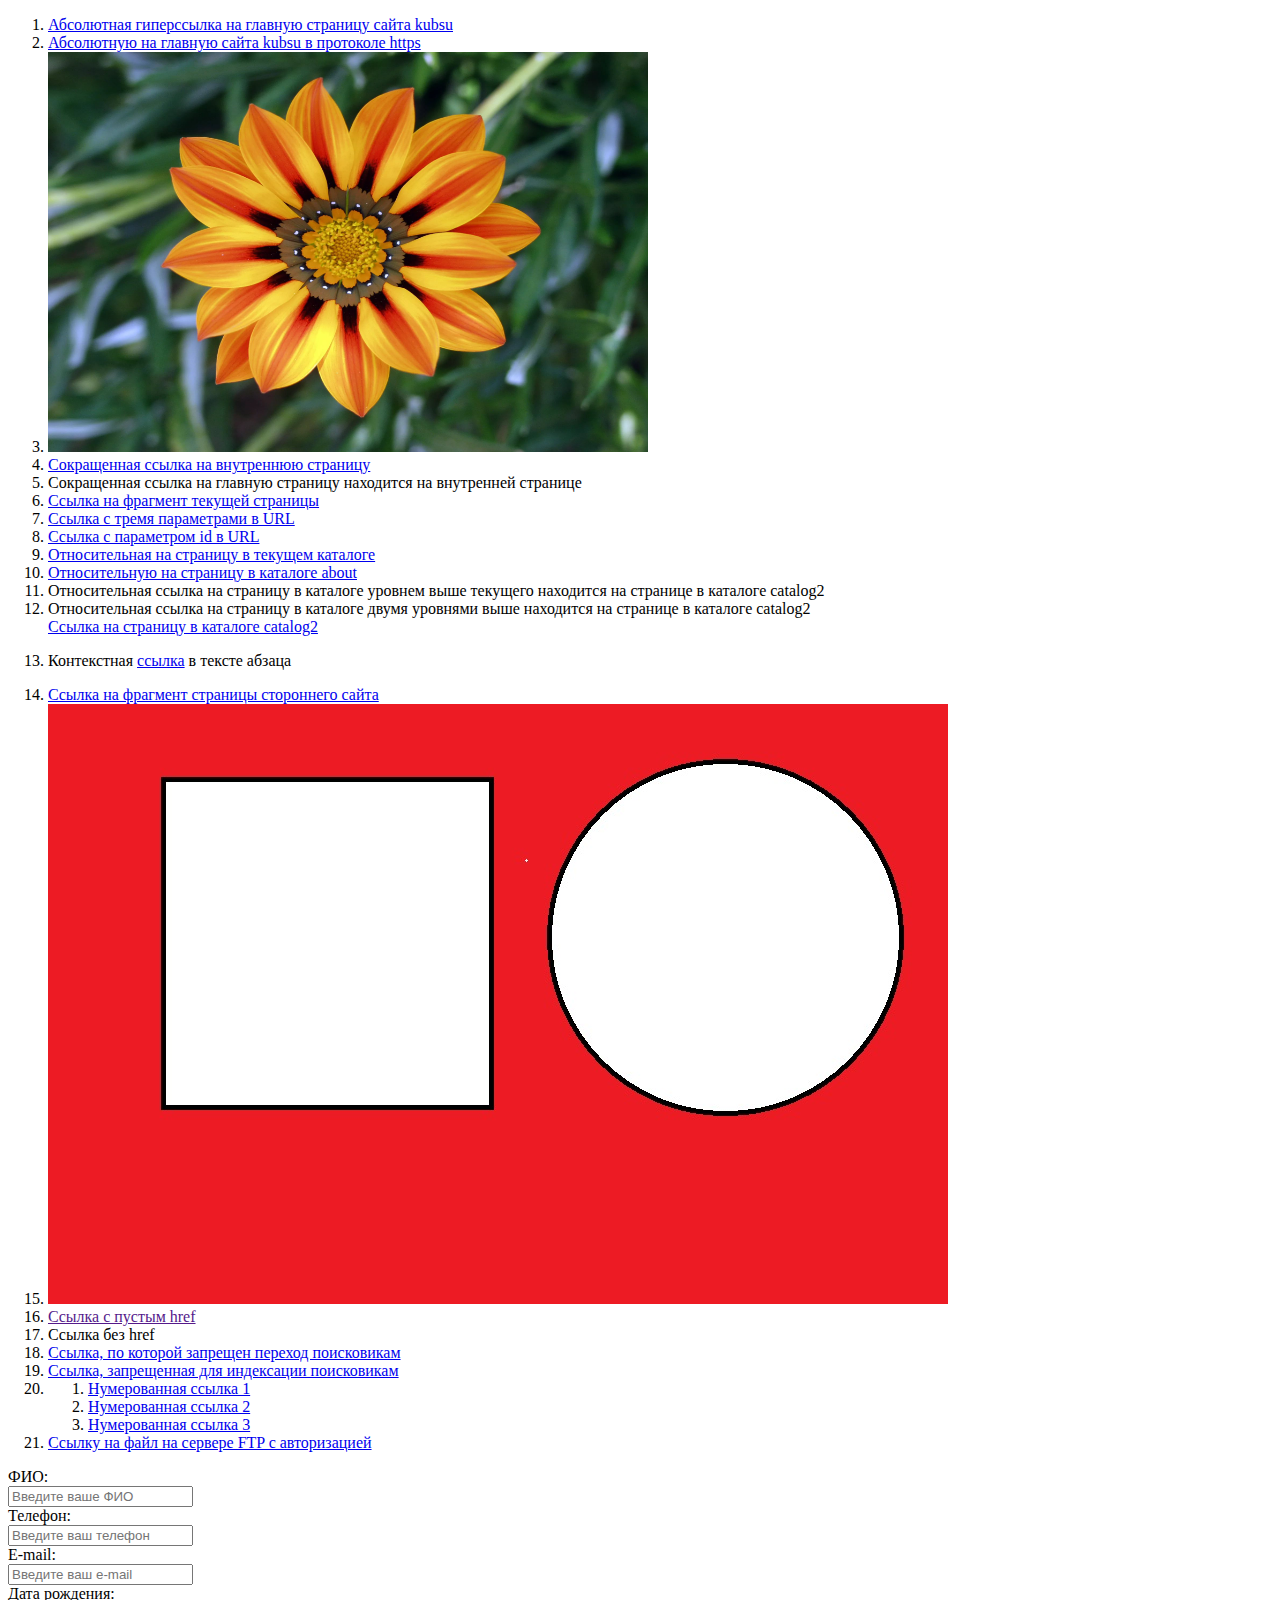
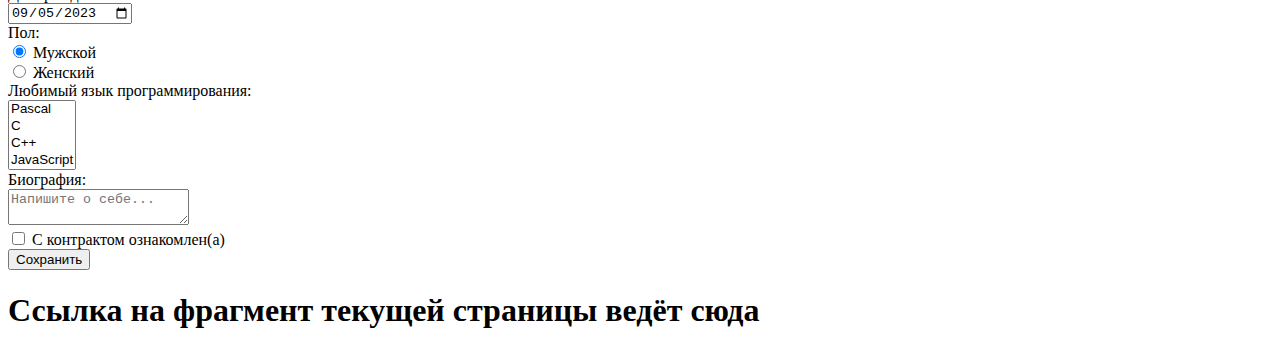
<file: index.html>
<!DOCTYPE html>
<html lang="en">
  <head>
    <meta charset="UTF-8" />
    <meta name="viewport" content="width=device-width, initial-scale=1.0" />
    <title>My page</title>
  </head>
  <body>
    <ol>
      <li>
        <a href="http://kubsu.ru/"
          >Абсолютная гиперссылка на главную страницу сайта kubsu</a
        >
      </li>
      <li>
        <a href="https://kubsu.ru/"
          >Абсолютную на главную сайта kubsu в протоколе https</a
        >
      </li>
      <li>
        <a href="https://kubsu.ru/">
          <img
            src="image.jpg"
            alt="Ссылка-изображение"
            width="600"
            height="400"
          />
        </a>
      </li>
      <li>
        <a href="/inner.html">Сокращенная ссылка на внутреннюю страницу</a>
      </li>
      <li>
        <a
          >Сокращенная ссылка на главную страницу находится на внутренней
          странице</a
        >
      </li>
      <li><a href="#fragment">Ссылка на фрагмент текущей страницы</a></li>
      <li>
        <a href="ckirill.github.io?par1=blue&par2=45&par3=student"
          >Ссылка с тремя параметрами в URL</a
        >
      </li>
      <li>
        <a href="ckirill.github.io?id=11111111">Ссылка с параметром id в URL</a>
      </li>
      <li>
        <a href="./inner.html">Относительная на страницу в текущем каталоге</a>
      </li>
      <li>
        <a href="./about/ab.html">Относительную на страницу в каталоге about</a>
      </li>
      <li>
        <a
          >Относительная ссылка на страницу в каталоге уровнем выше текущего
          находится на странице в каталоге catalog2</a
        >
      </li>
      <li>
        <a
          >Относительная ссылка на страницу в каталоге двумя уровнями выше
          находится на странице в каталоге catalog2</a
        >
      </li>
      <a href="catalog1/catalog2/pageCat2.html"
        >Ссылка на страницу в каталоге catalog2</a
      >
      <li>
        <p>
          Контекстная <a href="https://kubsu.ru/">ссылка</a> в тексте абзаца
        </p>
      </li>
      <li>
        <a
          href="https://www.castcom.ru/publications/web/korporativnyy-sayt-chto-eto-takoe-i-zachem-on-nuzhen.html#tag-6"
          >Cсылка на фрагмент страницы стороннего сайта</a
        >
      </li>
      <li>
        <img
          src="cube.jpg"
          alt="cube"
          style="width: 900px; height: 600px"
          usemap="#mapped-img"
        />
        <map name="mapped-img">
          <area
            shape="rectangle"
            coords="117,77,443,403"
            href="rectangle.html"
            alt="rectangle"
          />
          <area
            shape="circle"
            coords="683,239,180"
            href="circle.html"
            alt="circle"
          />
        </map>
      </li>
      <li><a href="">Cсылка с пустым href</a></li>
      <li><a>Ссылка без href</a></li>
      <li>
        <a href="https://kubsu.ru" rel="nofollow"
          >Ссылка, по которой запрещен переход поисковикам</a
        >
      </li>
      <li>
        <a href="https://kubsu.ru"
          ><noindex>Ссылка, запрещенная для индексации поисковикам</noindex></a
        >
      </li>
      <li>
        <ol>
          <li>
            <a href="https://kubsu.ru" title="Всплывающий текст 1"
              >Нумерованная ссылка 1</a
            >
          </li>
          <li>
            <a href="https://kubsu.ru" title="Всплывающий текст 2"
              >Нумерованная ссылка 2</a
            >
          </li>
          <li>
            <a href="https://kubsu.ru" title="Всплывающий текст 3"
              >Нумерованная ссылка 3</a
            >
          </li>
        </ol>
      </li>
      <li>
        <a href="ftp://user:pass@tavalik.ru/Temp/file.txt"
          >Ссылку на файл на сервере FTP с авторизацией</a
        >
      </li>
    </ol>

    <form action="/" method="post">
      <label>
        ФИО: <br />
        <input type="text" name="name" placeholder="Введите ваше ФИО" />
      </label>
      <br />

      <label>
        Телефон: <br />
        <input type="tel" name="field-tel" placeholder="Введите ваш телефон" />
      </label>
      <br />

      <label>
        E-mail: <br />
        <input
          type="email"
          name="field-email"
          placeholder="Введите ваш e-mail"
        />
      </label>
      <br />

      <label>
        Дата рождения: <br />
        <input type="date" name="field-date-of-birth" value="2023-09-05" />
      </label>
      <br />

      <label>
        Пол: <br />
        <input type="radio" name="radio-group-1" checked="checked" />
        Мужской
      </label>
      <br />
      <label>
        <input type="radio" name="radio-group-1" />
        Женский
      </label>
      <br />

      <label>
        Любимый язык программирования: <br />
        <select name="field-favorite-language" multiple="multiple">
          <option value="Pascal">Pascal</option>
          <option value="C">C</option>
          <option value="C++">C++</option>
          <option value="JavaScript">JavaScript</option>
          <option value="PHP">PHP</option>
          <option value="Python">Python</option>
          <option value="Java">Java</option>
          <option value="Haskel">Haskel</option>
          <option value="Clojure">Clojure</option>
          <option value="Prolog">Prolog</option>
          <option value="Scala">Scala</option>
        </select>
      </label>
      <br />

      <label>
        Биография: <br />
        <textarea name="bio" placeholder="Напишите о себе..."></textarea>
      </label>
      <br />

      <label>
        <input type="checkbox" name="check-1" />
        С контрактом ознакомлен(а)
      </label>
      <br />

      <label>
        <input type="submit" value="Сохранить" />
      </label>
    </form>

    <h1 id="fragment">Ссылка на фрагмент текущей страницы ведёт сюда</h1>
  </body>
</html>
</file>
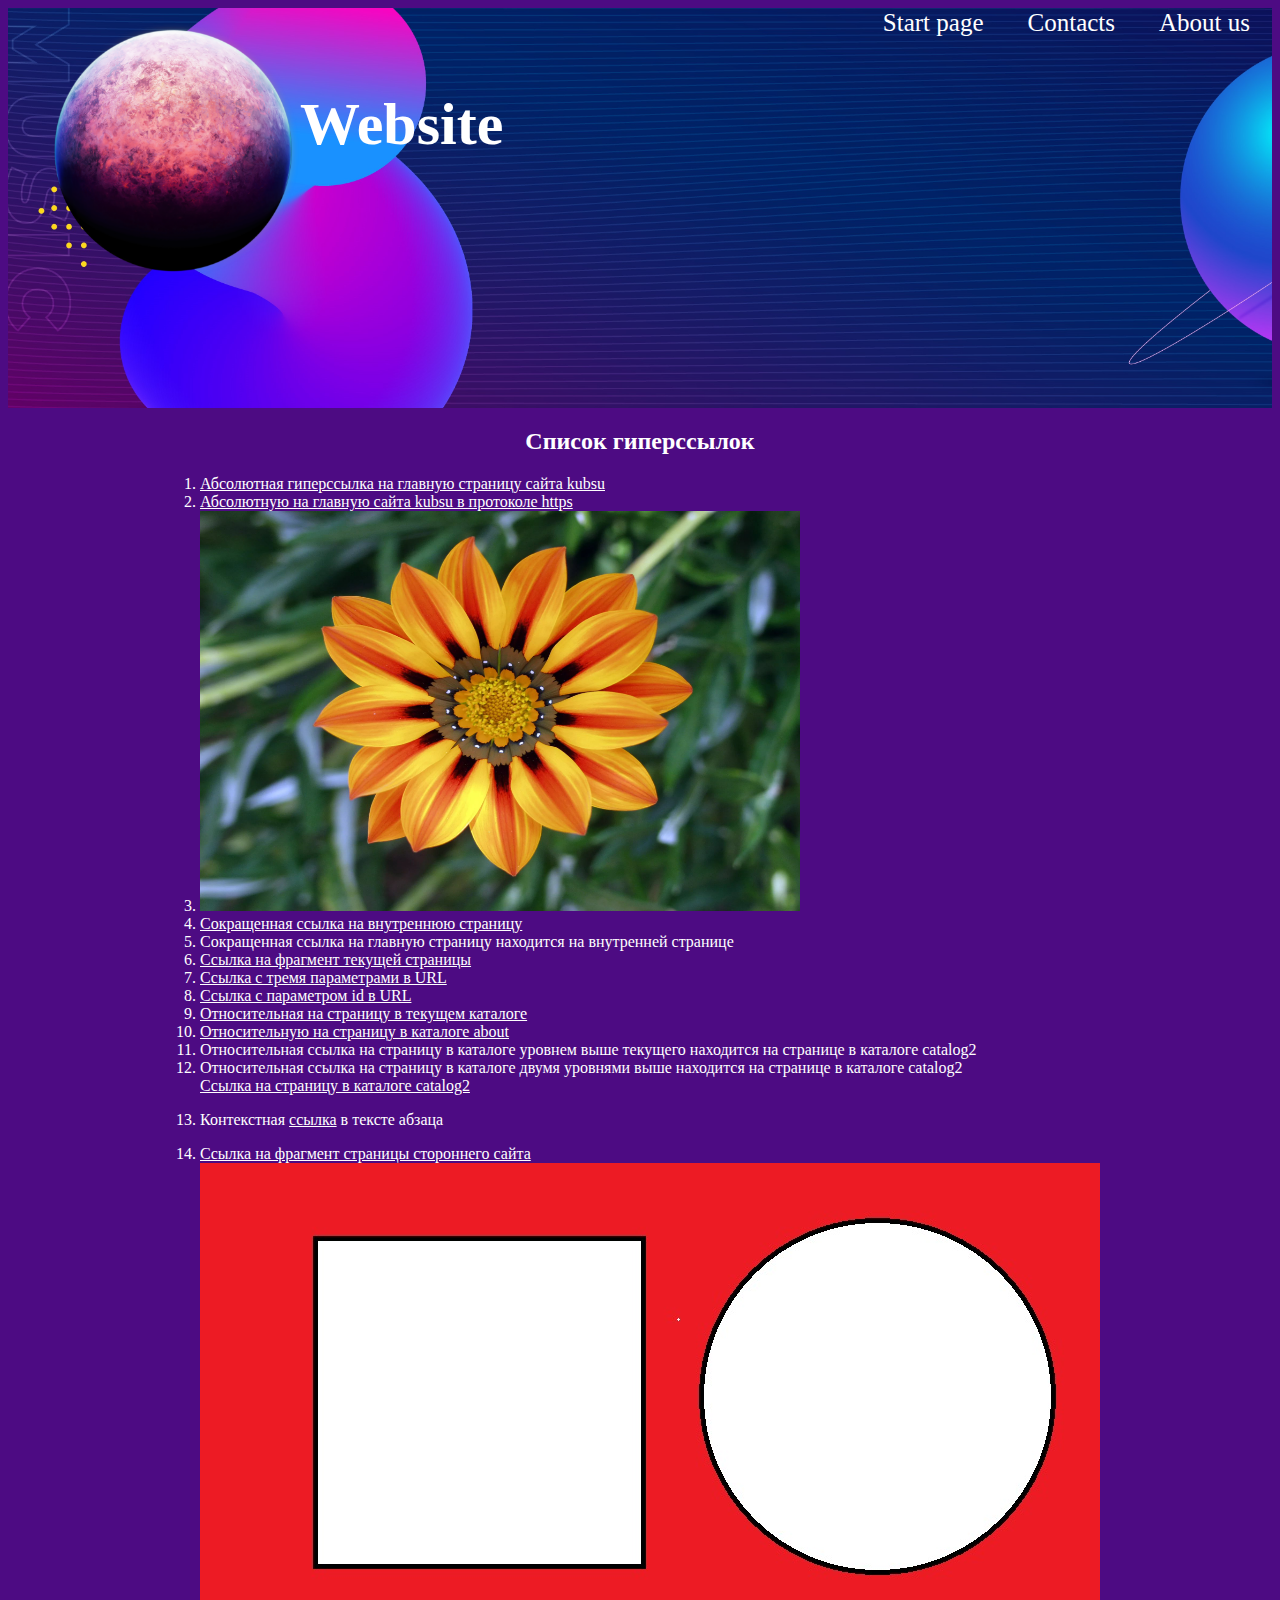
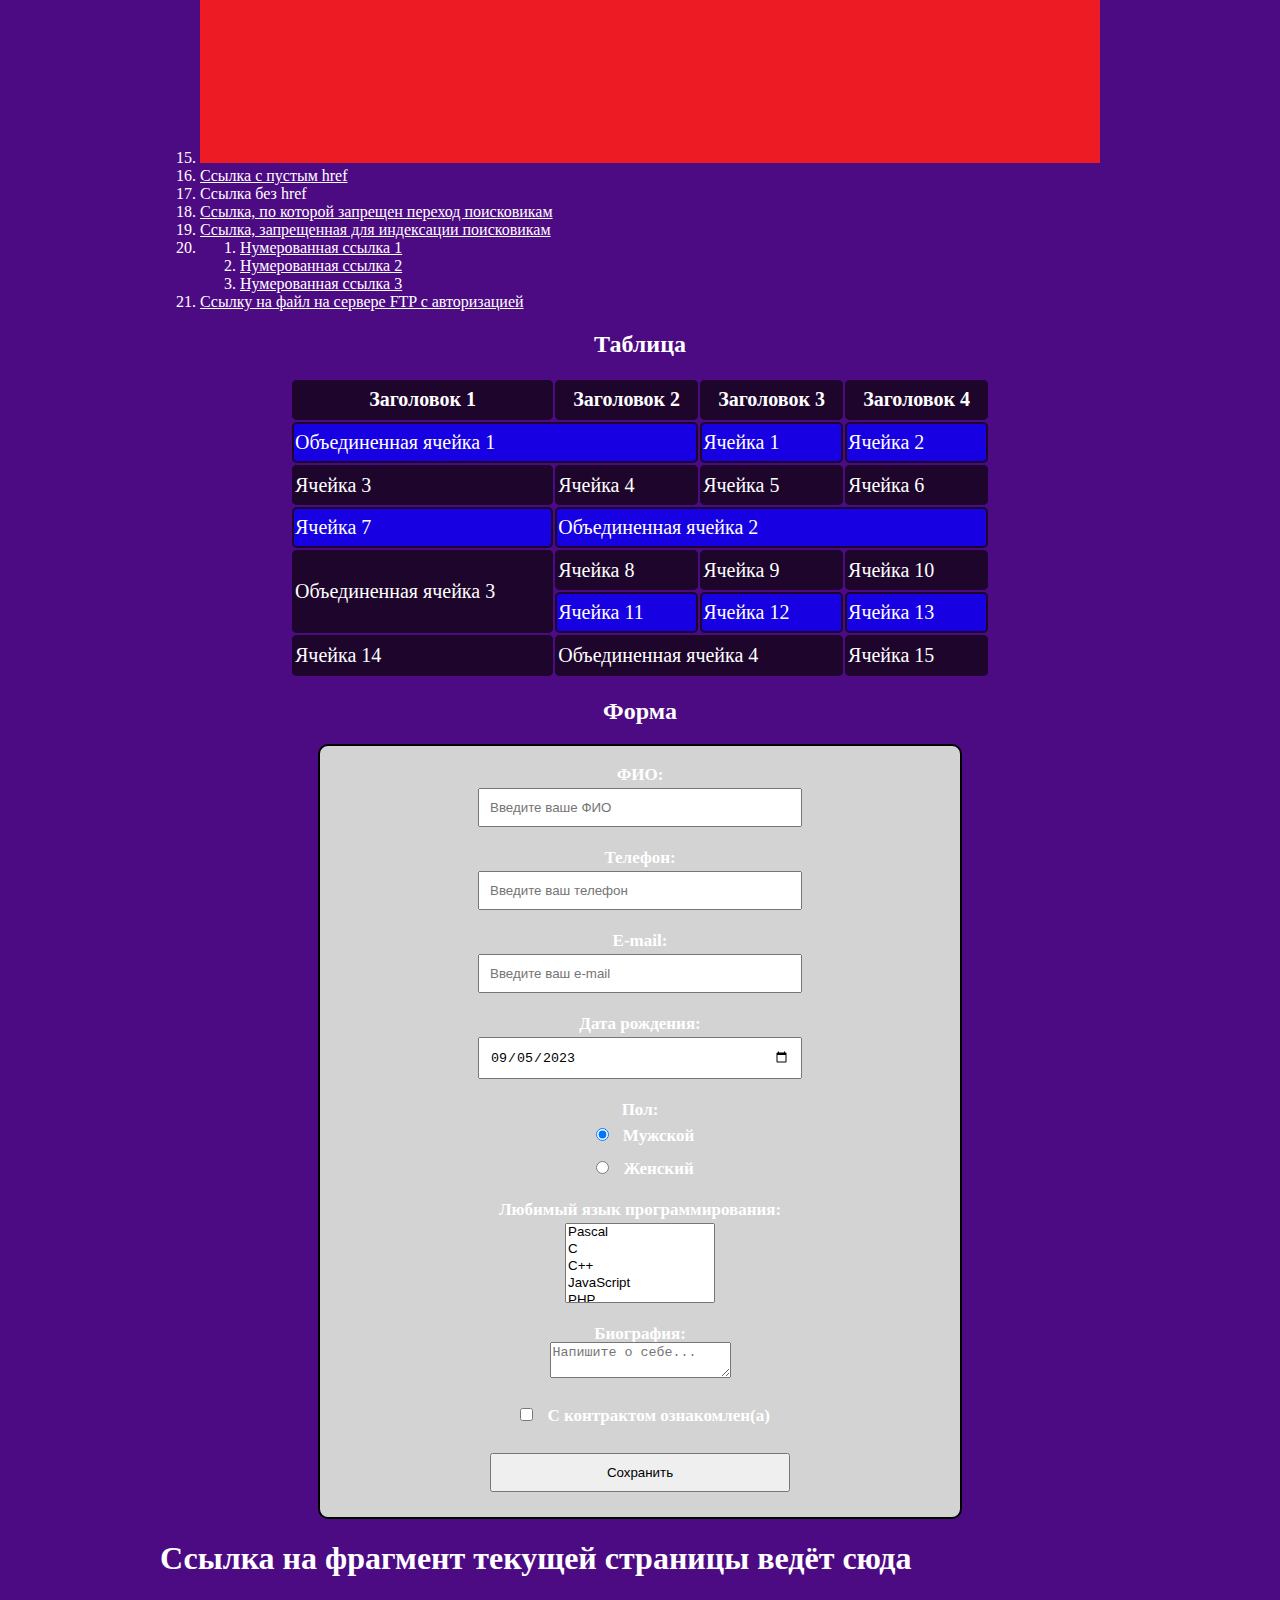
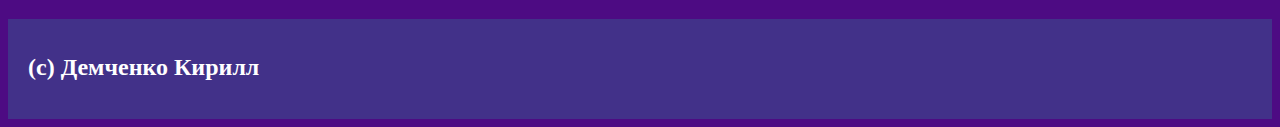
<file: Lab2/index.html>
<!DOCTYPE html>

<html lang="ru">
  <head>
    <link rel="stylesheet" href="style.css" type="text/css" />
    <meta charset="UTF-8" />
    <meta name="viewport" content="width=device-width, initial-scale=1.0" />
    <title>Main Page</title>
  </head>

  <body>
    <header>
      <img src="mainlogo.png" alt="logo" id="logo" />
      <h1 id="website-name">Website</h1>

      <div class="menu">
        <ul id="list-menu">
          <li><a href="#">Start page</a></li>
          <li><a href="#">Contacts</a></li>
          <li><a href="#">About us</a></li>
        </ul>
      </div>
    </header>

    <div class="content">
      <h2 id="hyperlinks-link" class="navigation-links">Список гиперссылок</h2>
      <ol>
        <li>
          <a href="http://kubsu.ru/"
            >Абсолютная гиперссылка на главную страницу сайта kubsu</a
          >
        </li>
        <li>
          <a href="https://kubsu.ru/"
            >Абсолютную на главную сайта kubsu в протоколе https</a
          >
        </li>
        <li>
          <a href="https://kubsu.ru/">
            <img
              src="image.jpg"
              alt="Ссылка-изображение"
              width="600"
              height="400"
            />
          </a>
        </li>
        <li>
          <a href="/inner.html">Сокращенная ссылка на внутреннюю страницу</a>
        </li>
        <li>
          <a
            >Сокращенная ссылка на главную страницу находится на внутренней
            странице</a
          >
        </li>
        <li><a href="#fragment">Ссылка на фрагмент текущей страницы</a></li>
        <li>
          <a href="ckirill.github.io?par1=blue&par2=45&par3=student"
            >Ссылка с тремя параметрами в URL</a
          >
        </li>
        <li>
          <a href="ckirill.github.io?id=11111111"
            >Ссылка с параметром id в URL</a
          >
        </li>
        <li>
          <a href="./inner.html"
            >Относительная на страницу в текущем каталоге</a
          >
        </li>
        <li>
          <a href="./about/ab.html"
            >Относительную на страницу в каталоге about</a
          >
        </li>
        <li>
          <a
            >Относительная ссылка на страницу в каталоге уровнем выше текущего
            находится на странице в каталоге catalog2</a
          >
        </li>
        <li>
          <a
            >Относительная ссылка на страницу в каталоге двумя уровнями выше
            находится на странице в каталоге catalog2</a
          >
        </li>
        <a href="catalog1/catalog2/pageCat2.html"
          >Ссылка на страницу в каталоге catalog2</a
        >
        <li>
          <p>
            Контекстная <a href="https://kubsu.ru/">ссылка</a> в тексте абзаца
          </p>
        </li>
        <li>
          <a
            href="https://www.castcom.ru/publications/web/korporativnyy-sayt-chto-eto-takoe-i-zachem-on-nuzhen.html#tag-6"
            >Cсылка на фрагмент страницы стороннего сайта</a
          >
        </li>
        <li>
          <img
            src="cube.jpg"
            alt="cube"
            style="width: 900px; height: 600px"
            usemap="#mapped-img"
          />
          <map name="mapped-img">
            <area
              shape="rectangle"
              coords="117,77,443,403"
              href="rectangle.html"
              alt="rectangle"
            />
            <area
              shape="circle"
              coords="683,239,180"
              href="circle.html"
              alt="circle"
            />
          </map>
        </li>
        <li><a href="">Cсылка с пустым href</a></li>
        <li><a>Ссылка без href</a></li>
        <li>
          <a href="https://kubsu.ru" rel="nofollow"
            >Ссылка, по которой запрещен переход поисковикам</a
          >
        </li>
        <li>
          <a href="https://kubsu.ru"
            ><noindex
              >Ссылка, запрещенная для индексации поисковикам</noindex
            ></a
          >
        </li>
        <li>
          <ol>
            <li>
              <a href="https://kubsu.ru" title="Всплывающий текст 1"
                >Нумерованная ссылка 1</a
              >
            </li>
            <li>
              <a href="https://kubsu.ru" title="Всплывающий текст 2"
                >Нумерованная ссылка 2</a
              >
            </li>
            <li>
              <a href="https://kubsu.ru" title="Всплывающий текст 3"
                >Нумерованная ссылка 3</a
              >
            </li>
          </ol>
        </li>
        <li>
          <a href="ftp://user:pass@tavalik.ru/Temp/file.txt"
            >Ссылку на файл на сервере FTP с авторизацией</a
          >
        </li>
      </ol>

      <h2 id="table-link" class="navigation-links">Таблица</h2>
      <table>
        <tr id="table-title">
          <th>Заголовок 1</th>
          <th>Заголовок 2</th>
          <th>Заголовок 3</th>
          <th>Заголовок 4</th>
        </tr>
        <tr class="odd">
          <td colspan="2">Объединенная ячейка 1</td>
          <td>Ячейка 1</td>
          <td>Ячейка 2</td>
        </tr>
        <tr class="even">
          <td>Ячейка 3</td>
          <td>Ячейка 4</td>
          <td>Ячейка 5</td>
          <td>Ячейка 6</td>
        </tr>
        <tr class="odd">
          <td>Ячейка 7</td>
          <td colspan="3">Объединенная ячейка 2</td>
        </tr>
        <tr class="even">
          <td rowspan="2">Объединенная ячейка 3</td>
          <td>Ячейка 8</td>
          <td>Ячейка 9</td>
          <td>Ячейка 10</td>
        </tr>
        <tr class="odd">
          <td>Ячейка 11</td>
          <td>Ячейка 12</td>
          <td>Ячейка 13</td>
        </tr>
        <tr class="even">
          <td>Ячейка 14</td>
          <td colspan="2">Объединенная ячейка 4</td>
          <td>Ячейка 15</td>
        </tr>
      </table>

      <h2 id="form-link" class="navigation-links">Форма</h2>

      <form action="/" method="post">
        <label>
          ФИО: <br />
          <input type="text" name="name" placeholder="Введите ваше ФИО" />
        </label>
        <br />

        <label>
          Телефон: <br />
          <input
            type="tel"
            name="field-tel"
            placeholder="Введите ваш телефон"
          />
        </label>
        <br />

        <label>
          E-mail: <br />
          <input
            type="email"
            name="field-email"
            placeholder="Введите ваш e-mail"
          />
        </label>
        <br />

        <label>
          Дата рождения: <br />
          <input type="date" name="field-date-of-birth" value="2023-09-05" />
        </label>
        <br />

        <label>
          Пол: <br />
          <input
            class="checkboxes"
            type="radio"
            name="radio-group-1"
            checked="checked"
          />
          Мужской <br />
        </label>
        <label>
          <input class="checkboxes" type="radio" name="radio-group-1" />
          Женский
        </label>
        <br />

        <label>
          Любимый язык программирования: <br />
          <select name="field-favorite-language" multiple="multiple">
            <option value="Pascal">Pascal</option>
            <option value="C">C</option>
            <option value="C++">C++</option>
            <option value="JavaScript">JavaScript</option>
            <option value="PHP">PHP</option>
            <option value="Python">Python</option>
            <option value="Java">Java</option>
            <option value="Haskel">Haskel</option>
            <option value="Clojure">Clojure</option>
            <option value="Prolog">Prolog</option>
            <option value="Scala">Scala</option>
          </select>
        </label>
        <br />

        <label>
          Биография: <br />
          <textarea name="bio" placeholder="Напишите о себе..."></textarea>
        </label>
        <br />

        <label>
          <input class="checkboxes" type="checkbox" name="check-1" />
          С контрактом ознакомлен(а)
        </label>
        <br />

        <label>
          <input type="submit" value="Сохранить" />
        </label>
      </form>

      <h1 id="fragment">Ссылка на фрагмент текущей страницы ведёт сюда</h1>
    </div>

    <footer>
      <h2 id="copyright">(c) Демченко Кирилл</h2>
    </footer>
  </body>
</html>
</file>
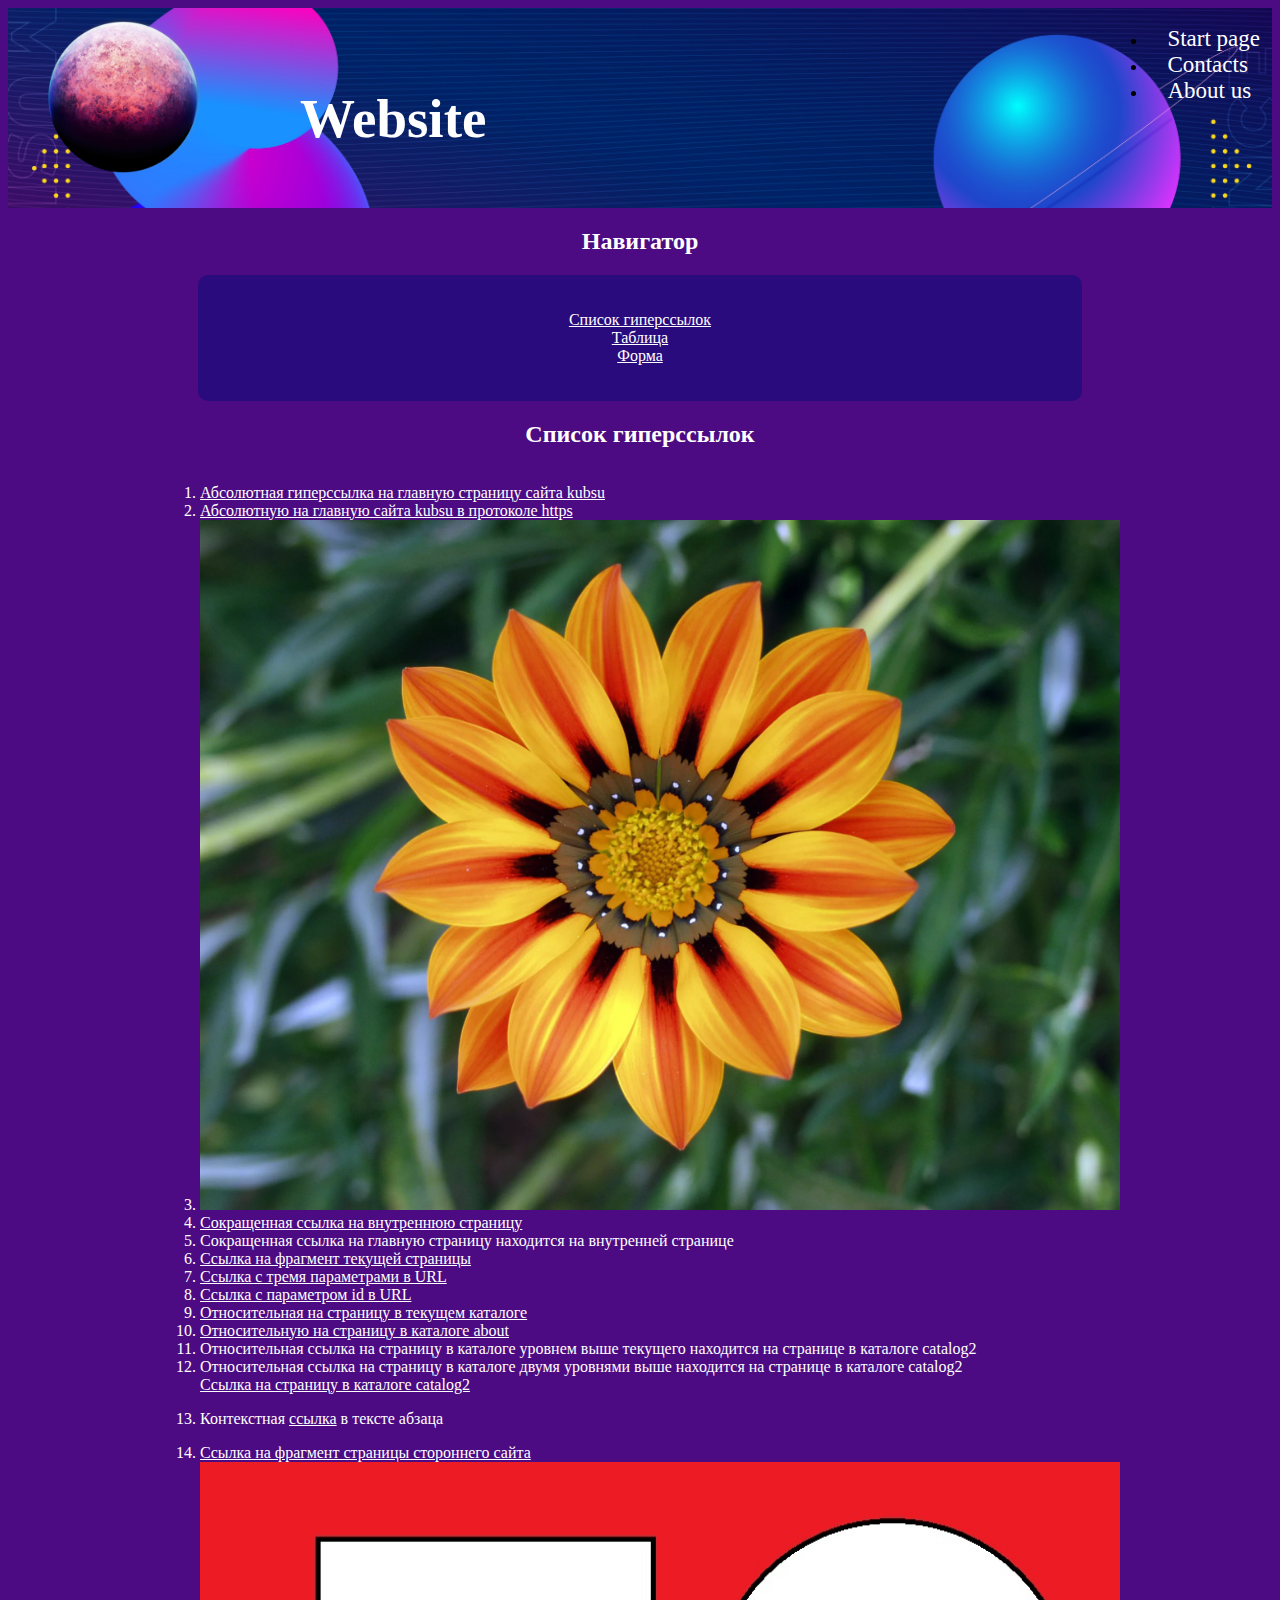
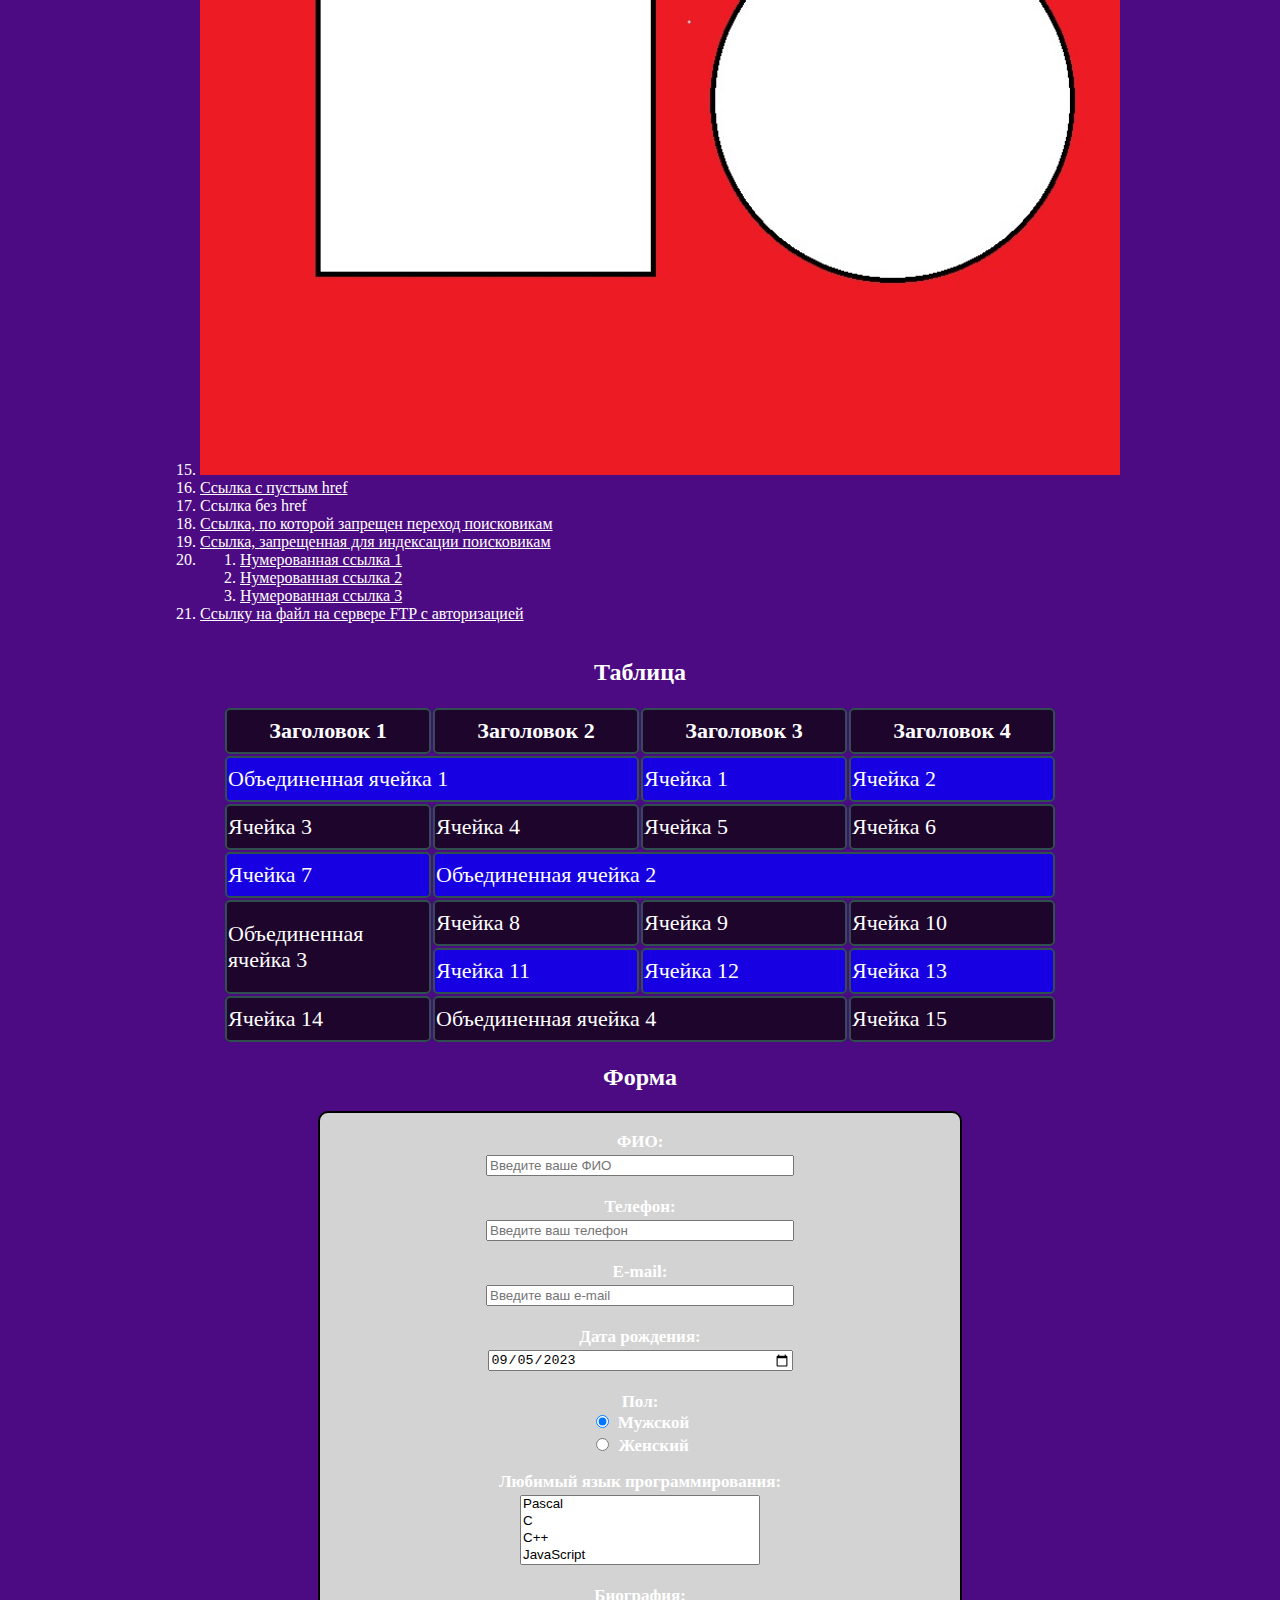
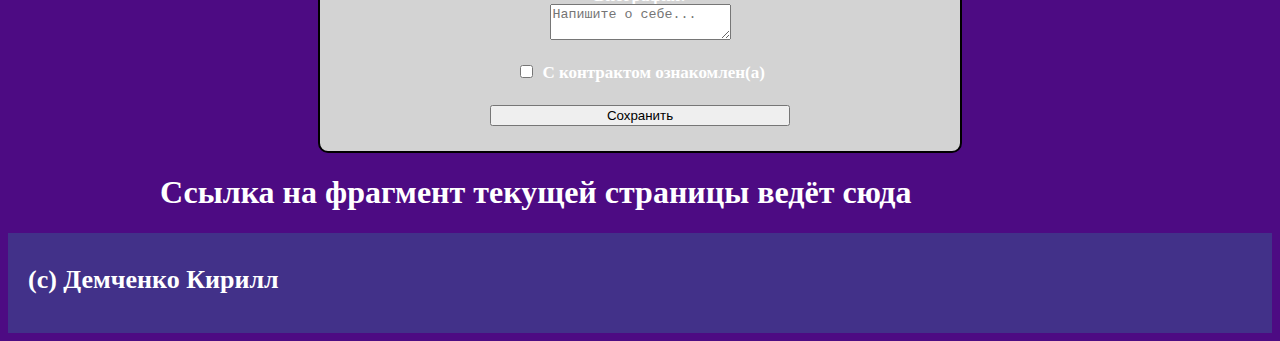
<file: Lab3/index.html>
<!DOCTYPE html>

<html lang="ru">
  <head>
    <link rel="stylesheet" href="style.css" type="text/css" />
    <meta charset="UTF-8" />
    <meta name="viewport" content="width=device-width, initial-scale=1.0" />
    <title>Main Page</title>
  </head>

  <body>
    <header>
      <img src="mainlogo.png" alt="logo" id="logo" />
      <h1 id="website-name">Website</h1>

      <div class="menu">
        <ul id="list-menu">
          <li><a href="#">Start page</a></li>
          <li><a href="#">Contacts</a></li>
          <li><a href="#">About us</a></li>
        </ul>
      </div>
    </header>

    <div class="content">
      <h2 class="navigation-links" id="navigator">Навигатор</h2>
      <nav>
        <ul>
          <li><a href="#hyperlinks-link">Cписок гиперссылок</a></li>
          <li><a href="#table-link">Таблица</a></li>
          <li><a href="#form-link">Форма</a></li>
        </ul>
      </nav>

      <h2 id="hyperlinks-link" class="navigation-links">Список гиперссылок</h2>
      <ol class="old-links-list">
        <li>
          <a href="http://kubsu.ru/"
            >Абсолютная гиперссылка на главную страницу сайта kubsu</a
          >
        </li>
        <li>
          <a href="https://kubsu.ru/"
            >Абсолютную на главную сайта kubsu в протоколе https</a
          >
        </li>
        <li>
          <a href="https://kubsu.ru/">
            <img src="image.jpg" alt="Ссылка-изображение" />
          </a>
        </li>
        <li>
          <a href="/inner.html">Сокращенная ссылка на внутреннюю страницу</a>
        </li>
        <li>
          <a
            >Сокращенная ссылка на главную страницу находится на внутренней
            странице</a
          >
        </li>
        <li><a href="#fragment">Ссылка на фрагмент текущей страницы</a></li>
        <li>
          <a href="ckirill.github.io?par1=blue&par2=45&par3=student"
            >Ссылка с тремя параметрами в URL</a
          >
        </li>
        <li>
          <a href="ckirill.github.io?id=11111111"
            >Ссылка с параметром id в URL</a
          >
        </li>
        <li>
          <a href="./inner.html"
            >Относительная на страницу в текущем каталоге</a
          >
        </li>
        <li>
          <a href="./about/ab.html"
            >Относительную на страницу в каталоге about</a
          >
        </li>
        <li>
          <a
            >Относительная ссылка на страницу в каталоге уровнем выше текущего
            находится на странице в каталоге catalog2</a
          >
        </li>
        <li>
          <a
            >Относительная ссылка на страницу в каталоге двумя уровнями выше
            находится на странице в каталоге catalog2</a
          >
        </li>
        <a href="catalog1/catalog2/pageCat2.html"
          >Ссылка на страницу в каталоге catalog2</a
        >
        <li>
          <p>
            Контекстная <a href="https://kubsu.ru/">ссылка</a> в тексте абзаца
          </p>
        </li>
        <li>
          <a
            href="https://www.castcom.ru/publications/web/korporativnyy-sayt-chto-eto-takoe-i-zachem-on-nuzhen.html#tag-6"
            >Cсылка на фрагмент страницы стороннего сайта</a
          >
        </li>
        <li>
          <img src="cube.jpg" alt="cube" usemap="#mapped-img" />
          <map name="mapped-img">
            <area
              shape="rectangle"
              coords="117,77,443,403"
              href="rectangle.html"
              alt="rectangle"
            />
            <area
              shape="circle"
              coords="683,239,180"
              href="circle.html"
              alt="circle"
            />
          </map>
        </li>
        <li><a href="">Cсылка с пустым href</a></li>
        <li><a>Ссылка без href</a></li>
        <li>
          <a href="https://kubsu.ru" rel="nofollow"
            >Ссылка, по которой запрещен переход поисковикам</a
          >
        </li>
        <li>
          <a href="https://kubsu.ru"
            ><noindex
              >Ссылка, запрещенная для индексации поисковикам</noindex
            ></a
          >
        </li>
        <li>
          <ol>
            <li>
              <a href="https://kubsu.ru" title="Всплывающий текст 1"
                >Нумерованная ссылка 1</a
              >
            </li>
            <li>
              <a href="https://kubsu.ru" title="Всплывающий текст 2"
                >Нумерованная ссылка 2</a
              >
            </li>
            <li>
              <a href="https://kubsu.ru" title="Всплывающий текст 3"
                >Нумерованная ссылка 3</a
              >
            </li>
          </ol>
        </li>
        <li>
          <a href="ftp://user:pass@tavalik.ru/Temp/file.txt"
            >Ссылку на файл на сервере FTP с авторизацией</a
          >
        </li>
      </ol>

      <h2 id="table-link" class="navigation-links">Таблица</h2>
      <table>
        <tr id="table-title">
          <th>Заголовок 1</th>
          <th>Заголовок 2</th>
          <th>Заголовок 3</th>
          <th>Заголовок 4</th>
        </tr>
        <tr class="odd">
          <td colspan="2">Объединенная ячейка 1</td>
          <td>Ячейка 1</td>
          <td>Ячейка 2</td>
        </tr>
        <tr class="even">
          <td>Ячейка 3</td>
          <td>Ячейка 4</td>
          <td>Ячейка 5</td>
          <td>Ячейка 6</td>
        </tr>
        <tr class="odd">
          <td>Ячейка 7</td>
          <td colspan="3">Объединенная ячейка 2</td>
        </tr>
        <tr class="even">
          <td rowspan="2">Объединенная ячейка 3</td>
          <td>Ячейка 8</td>
          <td>Ячейка 9</td>
          <td>Ячейка 10</td>
        </tr>
        <tr class="odd">
          <td>Ячейка 11</td>
          <td>Ячейка 12</td>
          <td>Ячейка 13</td>
        </tr>
        <tr class="even">
          <td>Ячейка 14</td>
          <td colspan="2">Объединенная ячейка 4</td>
          <td>Ячейка 15</td>
        </tr>
      </table>

      <h2 id="form-link" class="navigation-links">Форма</h2>

      <form action="/" method="post">
        <label>
          ФИО: <br />
          <input type="text" name="name" placeholder="Введите ваше ФИО" />
        </label>
        <br />

        <label>
          Телефон: <br />
          <input
            type="tel"
            name="field-tel"
            placeholder="Введите ваш телефон"
          />
        </label>
        <br />

        <label>
          E-mail: <br />
          <input
            type="email"
            name="field-email"
            placeholder="Введите ваш e-mail"
          />
        </label>
        <br />

        <label>
          Дата рождения: <br />
          <input type="date" name="field-date-of-birth" value="2023-09-05" />
        </label>
        <br />

        <label>
          Пол: <br />
          <input
            class="checkboxes"
            type="radio"
            name="radio-group-1"
            checked="checked"
          />
          Мужской <br />
        </label>
        <label>
          <input class="checkboxes" type="radio" name="radio-group-1" />
          Женский
        </label>
        <br />

        <label>
          Любимый язык программирования: <br />
          <select name="field-favorite-language" multiple="multiple">
            <option value="Pascal">Pascal</option>
            <option value="C">C</option>
            <option value="C++">C++</option>
            <option value="JavaScript">JavaScript</option>
            <option value="PHP">PHP</option>
            <option value="Python">Python</option>
            <option value="Java">Java</option>
            <option value="Haskel">Haskel</option>
            <option value="Clojure">Clojure</option>
            <option value="Prolog">Prolog</option>
            <option value="Scala">Scala</option>
          </select>
        </label>
        <br />

        <label>
          Биография: <br />
          <textarea name="bio" placeholder="Напишите о себе..."></textarea>
        </label>
        <br />

        <label>
          <input class="checkboxes" type="checkbox" name="check-1" />
          С контрактом ознакомлен(а)
        </label>
        <br />

        <label>
          <input type="submit" value="Сохранить" />
        </label>
      </form>

      <h1 id="fragment">Ссылка на фрагмент текущей страницы ведёт сюда</h1>
    </div>

    <footer>
      <h2 id="copyright">(c) Демченко Кирилл</h2>
    </footer>
  </body>
</html>
</file>
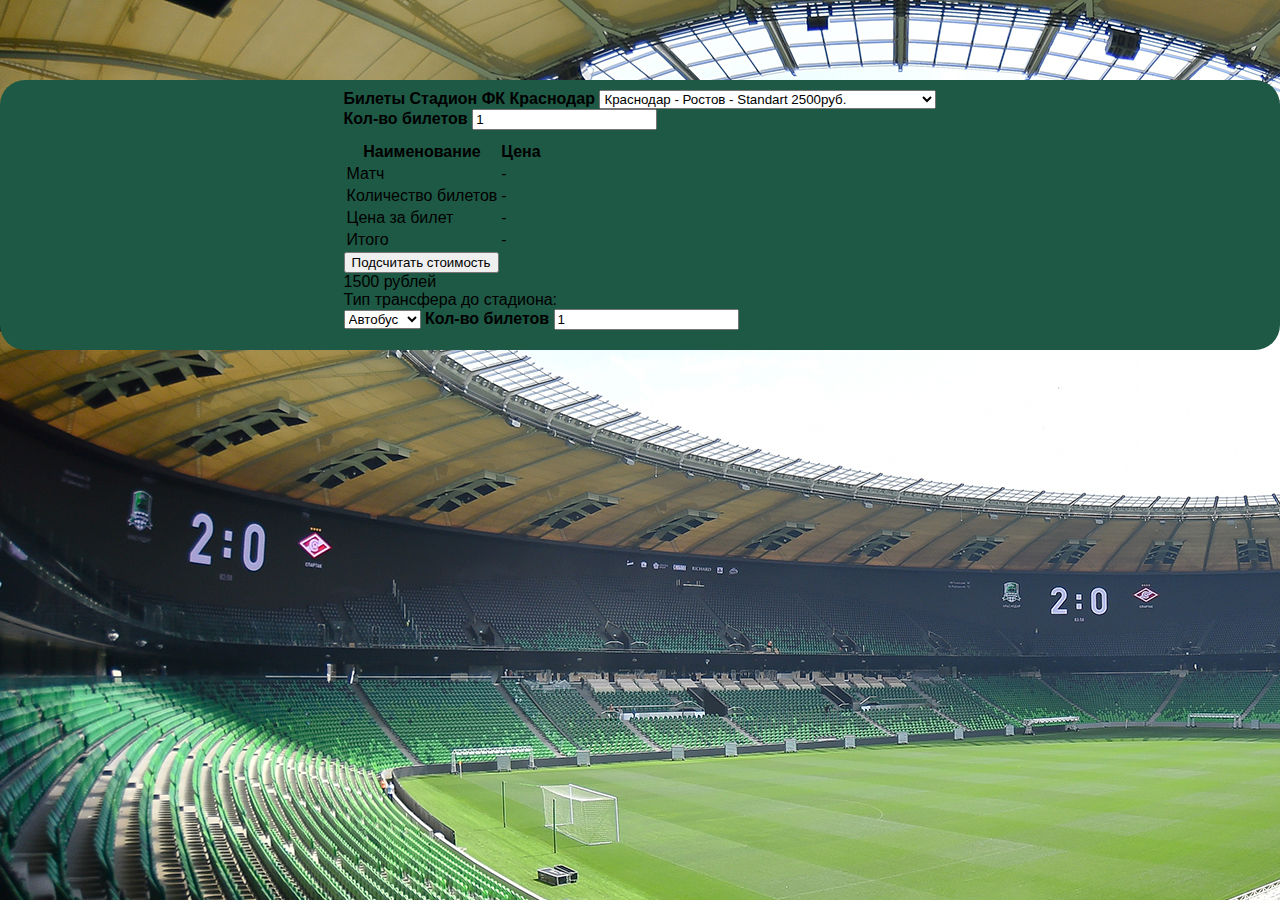
<file: Lab5/index.html>
<!DOCTYPE html>
<html lang="en">
  <head>
    <meta charset="UTF-8" />
    <meta name="viewport" content="width=device-width, initial-scale=1.0" />
    <title>Купить билеты на матчи футбольного клуба Краснодар</title>
    <link
      href="https://cdn.jsdelivr.net/npm/bootstrap@5.3.2/dist/css/bootstrap.min.css"
      rel="stylesheet"
      integrity="sha384-T3c6CoIi6uLrA9TneNEoa7RxnatzjcDSCmG1MXxSR1GAsXEV/Dwwykc2MPK8M2HN"
      crossorigin="anonymous"
    />
    <link rel="stylesheet" href="style.css" />
    <script src="calculate.js"></script>
    <style>
      .calc {
        display: flex;
        flex-direction: column;
        justify-content: center;
        align-items: center;
        margin-top: 80px;
        background-color: #1e5945;
        border-radius: 25px;
        padding: 10px;
        padding-bottom: 20px;
      }

      .table {
        margin-top: 10px;
      }

      body {
        background-image: url(Stadium.jpg);
      }
    </style>
  </head>
  <body>
    <div class="container calc col-md-4">
      <div class="row">
        <div class="col-md-12">
          <div id="calc">
            <div class="form-group">
              <label for="page-size"><b>Билеты Стадион ФК Краснодар</b></label>
              <select id="ticket" class="form-control"></select>
            </div>
            <div class="form-group">
              <label for="countTicket"><b>Кол-во билетов</b></label>
              <input
                class="form-control"
                type="number"
                size="3"
                min="1"
                value="1"
                id="countT"
              />
              <div>
                <table class="table">
                  <thead>
                    <tr>
                      <th>Наименование</th>
                      <th>Цена</th>
                    </tr>
                  </thead>
                  <tbody>
                    <tr>
                      <td>Матч</td>
                      <td class="ticket">-</td>
                    </tr>
                    <tr>
                      <td>Количество билетов</td>
                      <td class="countTicket">-</td>
                    </tr>
                    <tr>
                      <td>Цена за билет</td>
                      <td class="price">-</td>
                    </tr>
                    <tr>
                      <td>Итого</td>
                      <td class="sum">-</td>
                    </tr>
                  </tbody>
                </table>
                <button
                  id="calculateButton"
                  type="button"
                  class="btn btn-primary"
                >
                  Подсчитать стоимость
                </button>
              </div>
            </div>
          </div>

          <div id="prodPrice">Выберите тип услуги</div>
          Тип трансфера до стадиона:
          <form>
            <select name="prodType">
              <option value="1">Автобус</option>
              <option value="2">Самолет</option>
              <option value="3">Такси</option>
            </select>
            <div id="radios">
              <label
                ><input type="radio" name="prodOptions" value="option1" />
                Эконом</label
              >
              <label
                ><input type="radio" name="prodOptions" value="option2" />
                Комфорт</label
              >
              <label
                ><input type="radio" name="prodOptions" value="option3" />
                Бизнес</label
              >
            </div>
            <div id="checkboxes">
              <label><input type="checkbox" name="prop1" /> Включить еду</label>
              <label
                ><input type="checkbox" name="prop2" /> Одинарное место</label
              >
            </div>
            <label for="countTransfer"><b>Кол-во билетов</b></label>
            <input
              class="form-control"
              type="number"
              size="3"
              min="1"
              value="1"
              id="countTT"
            />
          </form>
        </div>
      </div>
    </div>

    <script
      src="https://cdn.jsdelivr.net/npm/@popperjs/core@2.11.8/dist/umd/popper.min.js"
      integrity="sha384-I7E8VVD/ismYTF4hNIPjVp/Zjvgyol6VFvRkX/vR+Vc4jQkC+hVqc2pM8ODewa9r"
      crossorigin="anonymous"
    ></script>
    <script
      src="https://cdn.jsdelivr.net/npm/bootstrap@5.3.2/dist/js/bootstrap.min.js"
      integrity="sha384-BBtl+eGJRgqQAUMxJ7pMwbEyER4l1g+O15P+16Ep7Q9Q+zqX6gSbd85u4mG4QzX+"
      crossorigin="anonymous"
    ></script>
    <script src="https://ajax.googleapis.com/ajax/libs/jquery/2.2.0/jquery.min.js"></script>
    <script>
      $(function () {
        var selectMatch,
          countTicket = 0,
          selectPrice = 2500,
          sum = 0,
          Tickets = {
            "Краснодар - Ростов": { 2500: "Standart", 3500: "VIP" },
            "Краснодар - Локомотив Москва": { 2500: "Standart", 3500: "VIP" },
            "Краснодар - Сочи": { 2500: "Standart", 3500: "VIP" },
          };

        function TicketPrice() {
          var size,
            price,
            html = "";
          for (size in Tickets) {
            for (price in Tickets[size]) {
              html +=
                '<option data-match="' +
                size +
                '"data-price ="' +
                price +
                '">' +
                size +
                " - " +
                Tickets[size][price] +
                " " +
                price +
                "руб.</option>";
            }
          }
          $("#ticket").append(html);
        }

        function changeCountTicket() {
          countTicket = $("#countT").val();
          if (countTicket < 1) {
            countTicket = 1;
            $("#countT").val("1");
          }
          //recalc();
        }

        function changeTicket() {
          selectMatch = $("#calc option").filter(":selected").data("match");
          selectPrice = $("#calc option").filter(":selected").data("price");
          //recalc();
        }

        function recalc() {
          sum = selectPrice * countTicket;
          changeTable();
        }

        function changeTable() {
          $(".ticket").text(selectMatch);
          $(".countTicket").text(countTicket);
          $(".price").text(selectPrice + " руб.");
          $(".sum").text(sum + " руб.");
        }

        TicketPrice();

        $("#calculateButton").click(function () {
          recalc();
        });

        $("#ticket").change(function () {
          changeTicket();
        });

        $("#countT").change(function () {
          changeCountTicket();
        });
      });
    </script>
  </body>
</html>
</file>
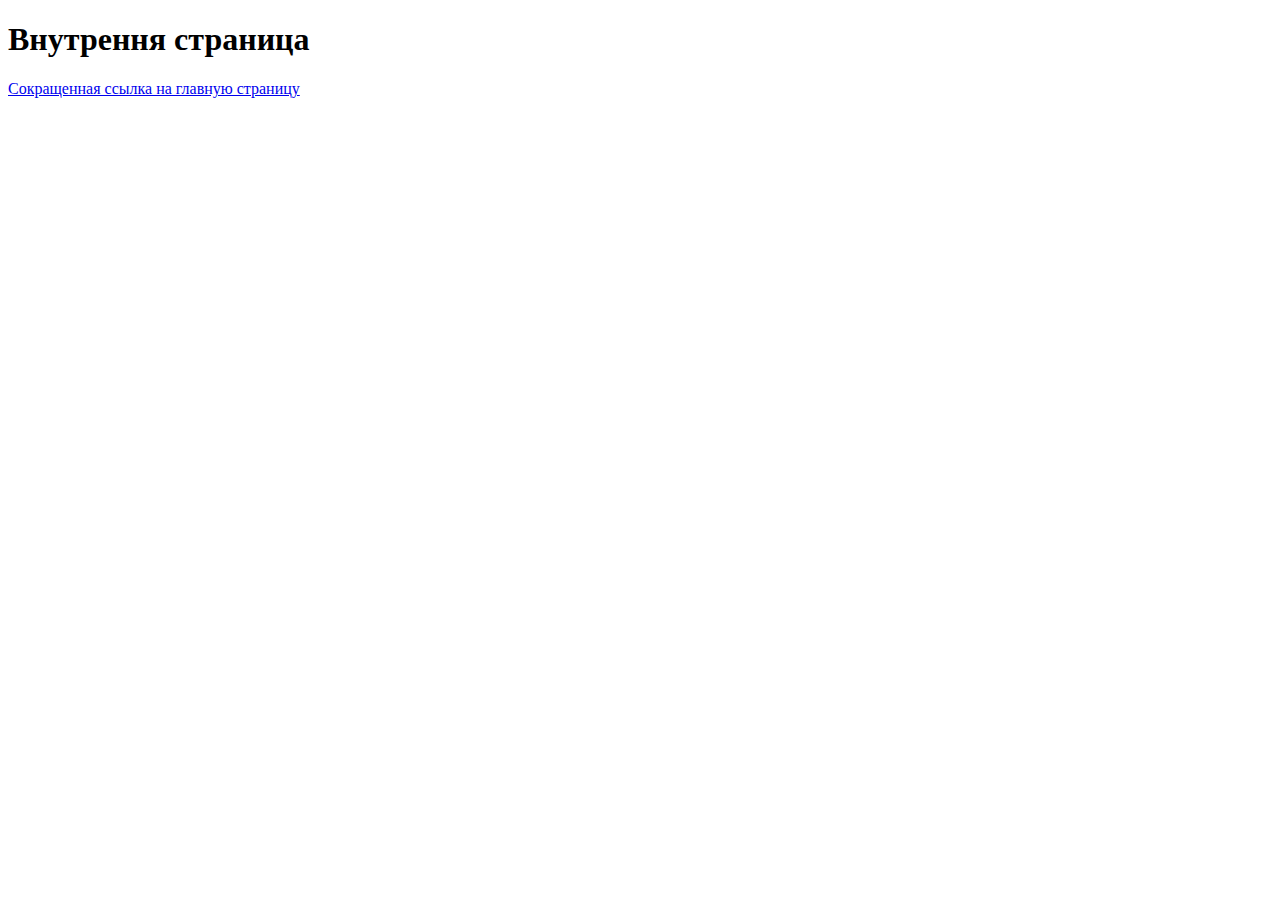
<file: inner.html>
<!DOCTYPE html>
<html lang="en">
<head>
    <meta charset="UTF-8">
    <meta name="viewport" content="width=device-width, initial-scale=1.0">
    <title>Inner page</title>
</head>
<body>
    <h1>Внутрення страница</h1>
    <a href = "/index.html">Сокращенная ссылка на главную страницу</a>
</body>
</html>
</file>
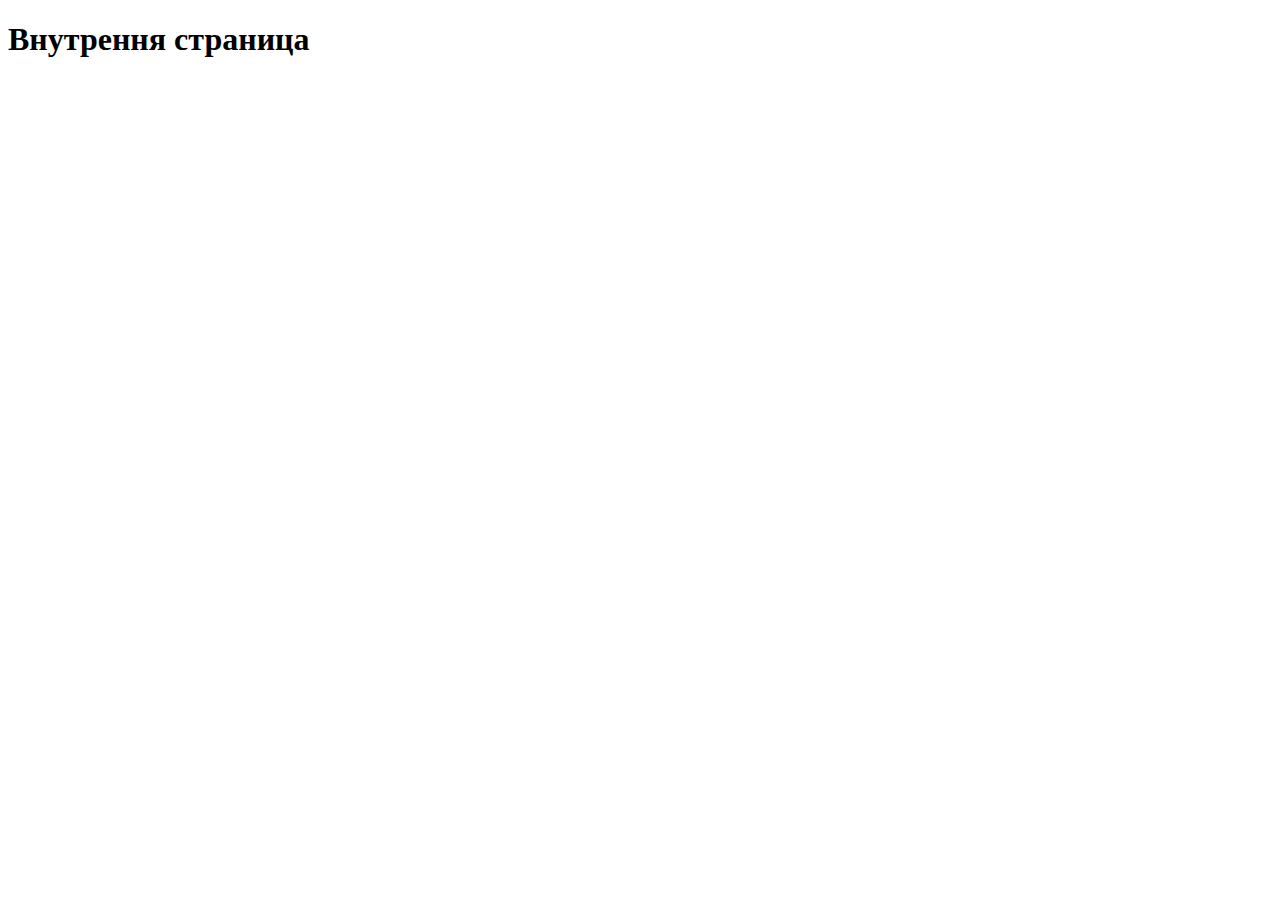
<file: second.html>
<!DOCTYPE html>
<html lang="en">
<head>
    <meta charset="UTF-8">
    <meta name="viewport" content="width=device-width, initial-scale=1.0">
    <title>Second</title>
</head>
<body>
    <h1>Внутрення страница</h1>
</body>
</html>
</file>
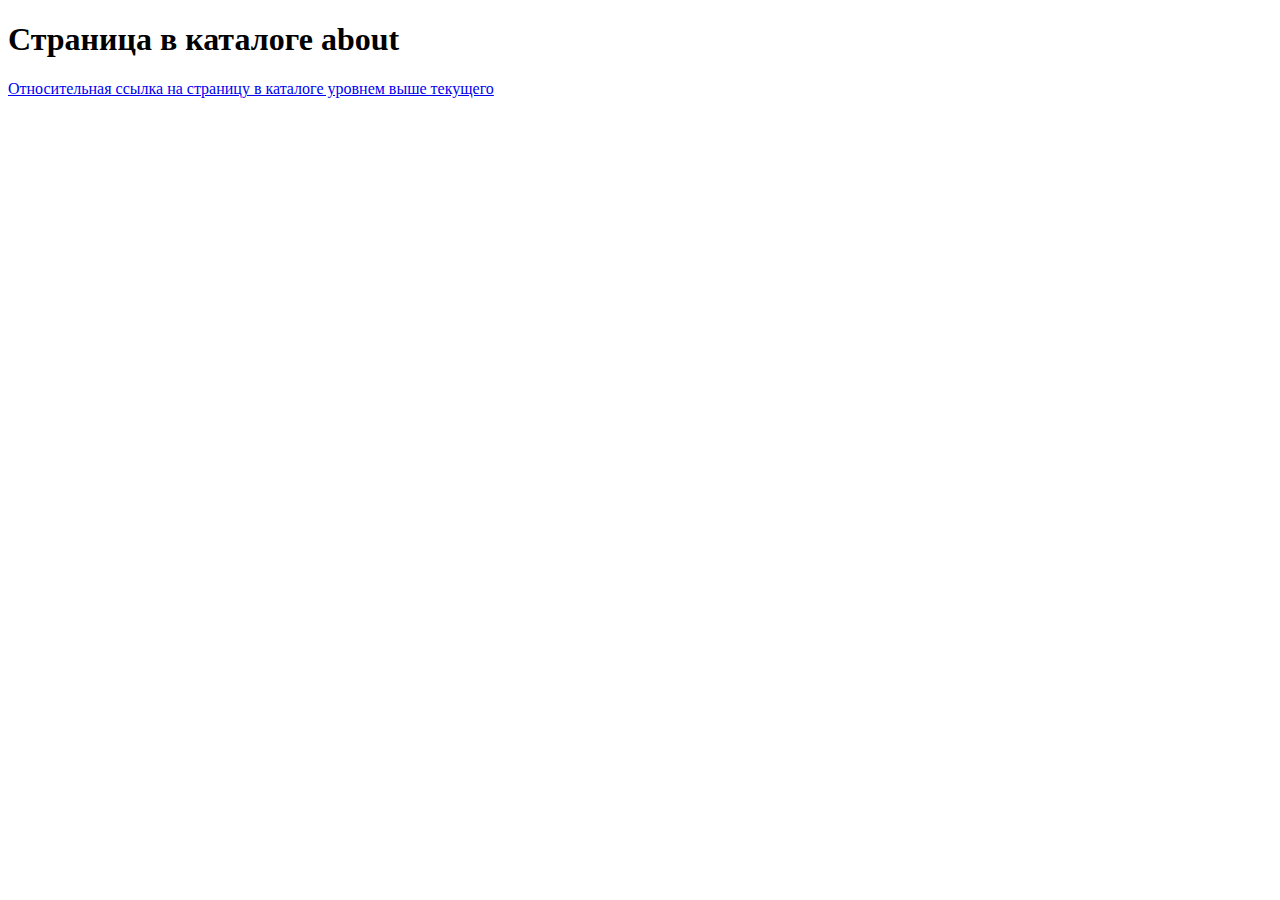
<file: about/ab.html>
<!DOCTYPE html>
<html lang="en">
  <head>
    <meta charset="UTF-8" />
    <meta name="viewport" content="width=device-width, initial-scale=1.0" />
    <title>About page</title>
  </head>
  <body>
    <h1>Страница в каталоге about</h1>
    <a href="../index.html"
      >Относительная ссылка на страницу в каталоге уровнем выше текущего</a
    >
  </body>
</html>
</file>
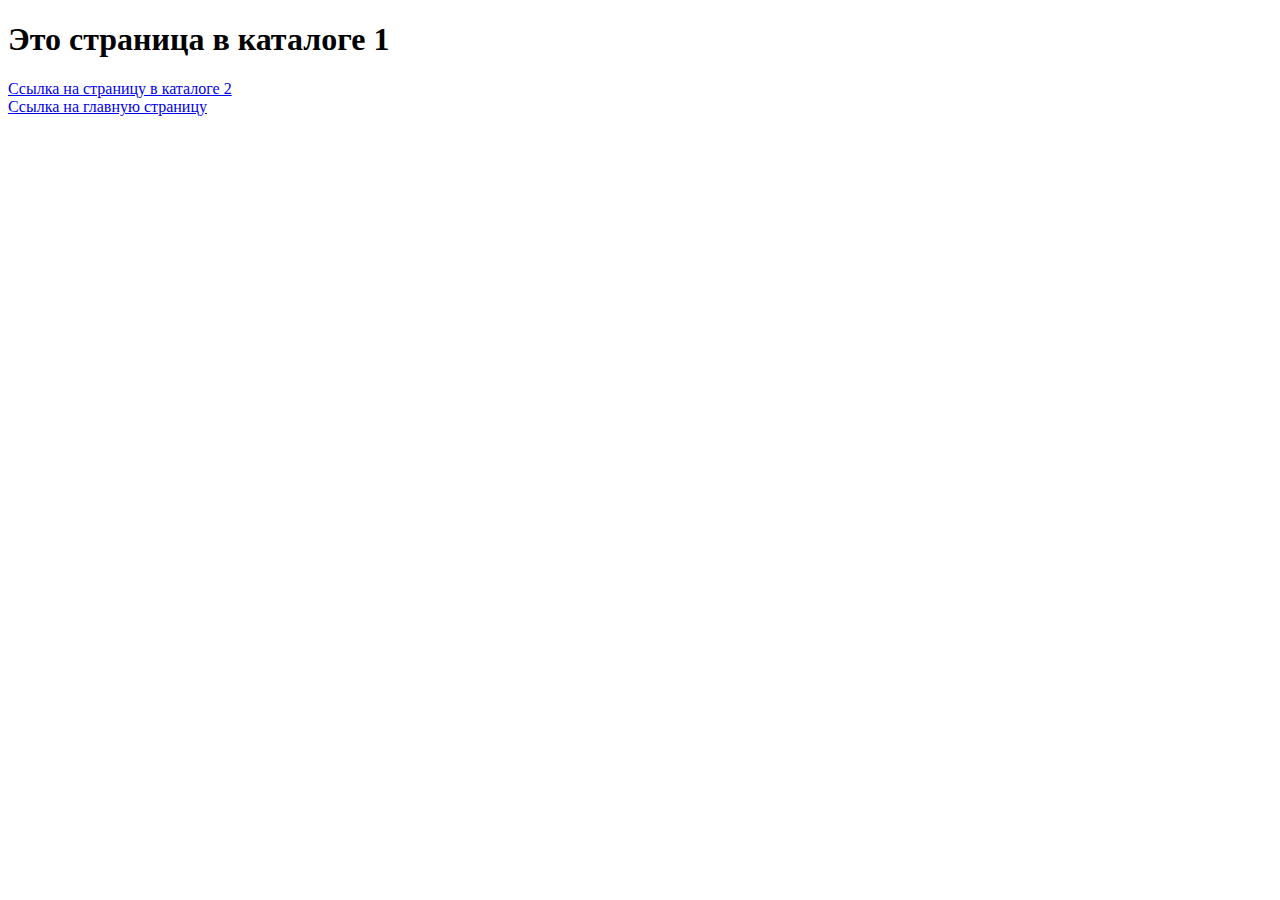
<file: catalog1/pageCat1.html>
<!DOCTYPE html>
<html lang="en">
  <head>
    <meta charset="UTF-8" />
    <meta name="viewport" content="width=device-width, initial-scale=1.0" />
    <title>Catalog1</title>
  </head>
  <body>
    <h1>Это страница в каталоге 1</h1>
    <a href="catalog2/pageCat2.html">Ссылка на страницу в каталоге 2</a><br />
    <a href="/index.html">Ссылка на главную страницу</a>
  </body>
</html>
</file>
<file: Lab2/style.css>
body {
  background-color: #4d0b83;
}

header {
  width: 100%;
  height: 400px;
  background: url("header2.jpg");
  background-size: cover;
}

header #logo {
  width: 270px;
  height: 285px;
  position: relative;
  right: 30px;
  left: 30px;
  float: left;
}

header .menu {
  position: absolute;
  top: 0;
  right: 0;
  margin-top: -7px;
  margin-right: 20px;
}

header menu #list-menu {
  margin-top: 0;
}

#list-menu li {
  display: inline-block;
  list-style-type: none;
  margin: 0 10px;
}

header #website-name {
  position: absolute;
  top: 50px;
  left: 300px;
  color: #ffffff;
  font-family: Georgia, "Times New Roman";
  font-size: 60px;
}

.menu a {
  color: white;
  text-decoration: none;
  font-size: 25px;
  font-family: cursive;
  margin-left: 20px;
}

nav {
  width: 600px;
  text-align: center;
  background-color: lightgray;
  border: none;
  border-radius: 10px;
  margin: 0 auto;
}

nav ul {
  padding: 10px;
}

nav li {
  display: inline-block;
  list-style-type: none;
  margin: 0 10px;
}

nav a {
  font-size: 20px;
  text-decoration: none;
  color: black;
}

.content {
  position: relative;
  margin: 0 auto;
  max-width: 960px;
  align-content: center;
  color: white;
}

a {
  color: white;
}

table {
  border-radius: 10px;
  margin: 0 auto;
  height: 300px;
  width: 700px;
}

tr,
td,
th {
  border: 2px solid rgb(30, 5, 44);
  border-radius: 5px;
  font-size: 20px;
}

.even {
  background-color: rgb(30, 5, 44);
}

.odd {
  background-color: rgb(23, 0, 226);
}

#table-title {
  background-color: rgb(30, 5, 44);
}

form {
  width: 600px;
  text-align: center;
  justify-content: center;
  background-color: lightgray;
  font-size: 17px;
  font-weight: bold;
  line-height: 1;
  border: 2px solid black;
  border-radius: 10px;
  padding: 20px;
  margin: 0 auto;
}

form label {
  display: block;
}

form input {
  width: 50%;
  padding: 10px;
  margin: 5px;
}

.navigation-links {
  text-align: center;
  font-family: cursive;
}

form #submit-button {
  width: 100px;
}

form .checkboxes {
  width: auto;
  margin: 10px;
}

form select {
  height: 80px;
  width: 150px;
  margin: 5px;
}

footer {
  width: 100%;
  height: 100px;
  background-color: #423189;
  line-height: 4;
  text-indent: 20px;
}

footer #copyright {
  color: white;
  font-family: cursive;
}
</file>
<file: Lab3/style.css>
body {
  background-color: #4d0b83;
}

header {
  width: 100%;
  /* Размеры шапки -->*/
  height: 100px;
  background: url("header2.jpg");
  background-size: cover;
}

header #logo {
  width: 90px;
  height: 93px;
  /* Размеры лого -->*/
  position: relative;
  right: 10px;
}

header .menu {
  position: absolute;
  top: 0;
  right: 0;
  margin-top: 10px;
  margin-right: 15px;
}

header #website-name {
  position: absolute;
  top: 40px;
  left: 90px;
  color: white;
  font-family: Georgia, "Times New Roman";
  font-size: 21px;
}

.menu a {
  color: white;
  text-decoration: none;
  font-size: 12px;
  font-family: cursive;
  margin-left: 5px;
}

img {
  width: 100%;
}

nav {
  display: flex;
  width: 90%;
  background-color: rgb(42, 11, 126);
  border: none;
  border-radius: 10px;
  margin: 0 auto;
  padding: 10px;
}

nav ul {
  padding: 10px;
}

nav li {
  margin: 0 20px;
}

.content {
  display: flex;
  flex-direction: column;
  width: 100%;
  align-content: center;
  color: white;
}

.navigation-links {
  text-align: center;
  font-family: cursive;
}

a {
  color: white;
}

table {
  width: 95%;
  display: flex;
  justify-content: center;
  align-content: center;
  border-radius: 10px;
  margin: 0 auto;
}

tr,
td,
th {
  border: 2px solid rgb(30, 5, 44);
  border-radius: 5px;
  font-size: 12px;
}

.even {
  background-color: rgb(30, 5, 44);
}

.odd {
  background-color: rgb(23, 0, 226);
}

#table-title {
  background-color: rgb(30, 5, 44);
}

form {
  display: flex;
  flex-direction: column;
  width: 95%;
  text-align: center;
  justify-content: center;
  background-color: lightgray;
  font-size: 10px;
  font-weight: bold;
  line-height: 1;
  border: 2px solid black;
  border-radius: 10px;
  padding: 5px;
  margin: 0 auto;
}

form label {
  display: block;
}

form input {
  width: 50%;
  margin: 5px;
}

form #submit-button {
  width: 30%;
}

form .checkboxes {
  width: auto;
}

form select {
  width: 40%;
  margin: 5px;
}

#end {
  text-align: center;
}

footer {
  display: flex;
  width: 100%;
  height: 100px;
  background-color: #423189;
  line-height: 4;
  text-indent: 20px;
}

footer #copyright {
  color: white;
  font-family: cursive;
  font-size: 17px;
}

@media screen and (min-width: 800px) {
  header {
    height: 200px;
  }

  header #logo {
    width: 170px;
    height: 178px;
    right: 30px;
    left: 30px;
  }

  header .menu {
    top: 0;
    right: 0;
    margin-right: 20px;
  }

  header #website-name {
    top: 50px;
    left: 300px;
    font-size: 55px;
  }

  .menu a {
    font-size: 23px;
    margin-left: 20px;
  }

  nav {
    text-align: center;
    justify-content: center;
    margin: 0 auto;
  }

  nav li {
    list-style-type: none;
    margin: 0 10px;
  }

  .content {
    max-width: 960px;
    margin: 0 auto;
  }

  tr,
  td,
  th {
    width: 200px;
    height: 40px;
    border: 2px solid darkslategray;
    border-radius: 5px;
    font-size: 22px;
  }

  form {
    width: 600px;
    font-size: 17px;
    padding: 20px;
  }

  footer {
    height: 100px;
    line-height: 2;
  }

  footer #copyright {
    font-size: 26px;
  }
}
</file>
<file: Lab5/style.css>
body {
  font-family: sans-serif;
  margin: auto;
  max-width: 1280px;
}

.navbar {
  background-color: #313236;
  border-radius: 2px;
  max-width: 800px;
}

.navbar a {
  color: #aaa;
  display: inline-block;
  font-size: 15px;
  padding: 10px;
  text-decoration: none;
}

.navbar a:hover {
  color: #ffffff;
}
</file>
